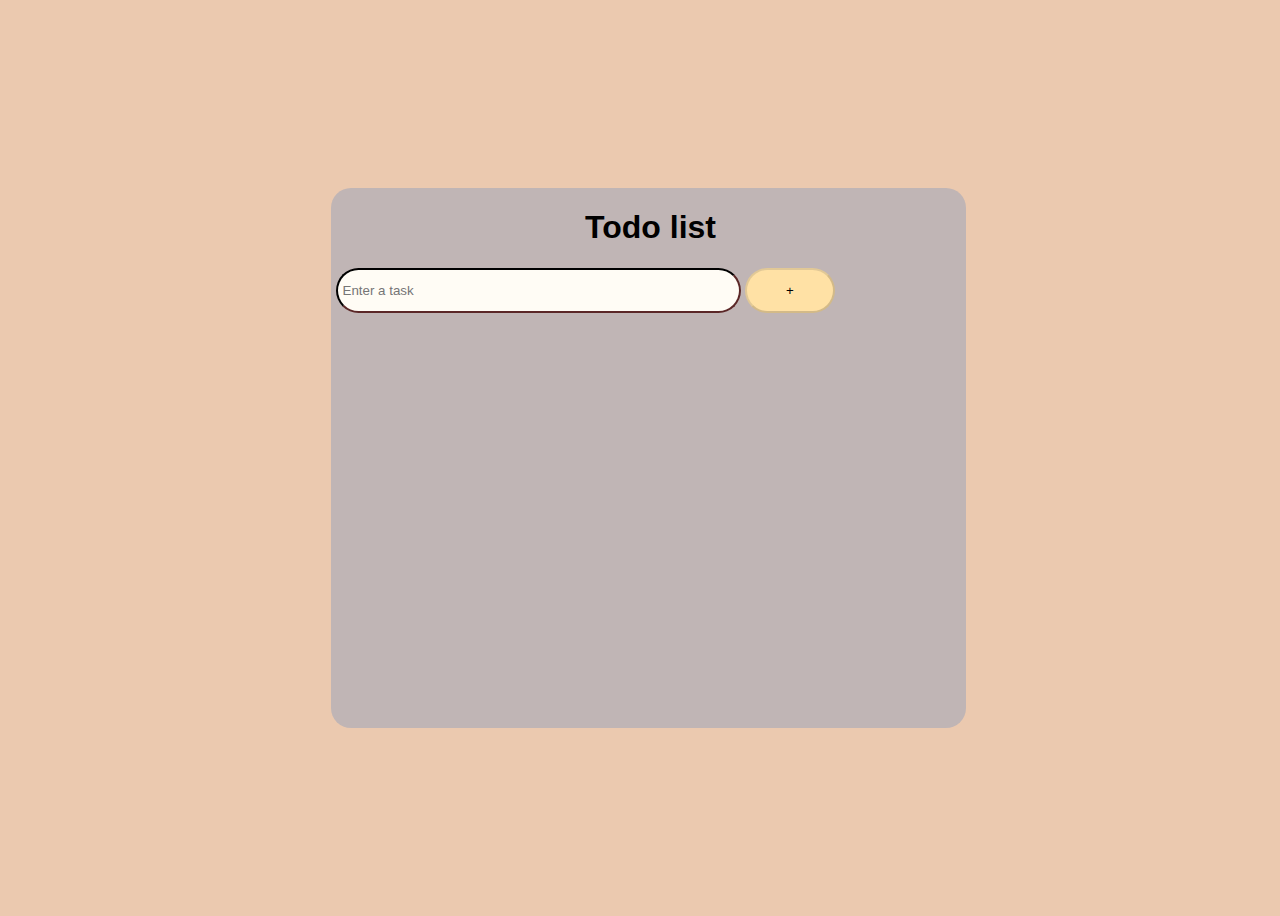
<file: todo-list/index.html>
<head>
    <meta charset="UTF-8" />
    <meta name="viewport" content="width=device-width, initial-scale=1.0" />
    <title>Todo list</title>

    <link rel="stylesheet" href="./style.css" />

    <script src="./server.js"></script>
</head>

<body>

    <!-- <div class="menubar" id="menu">
        <div class="task" id="task">
            
        </div>


    </div> -->

    <!-- </div> -->
    <div class="container" id="container">
        <div class="heading">

            <h1 id="Title">Todo list</h1>
        </div>
            <div class="row">
                <input type="text" placeholder="Enter a task" id="taskName" required />
                <button class="button" id="button" onclick="addTask()">+</button>
            </div>
            <ul id="listitem">

            </ul>
        </div>

    </div>

    <!-- <h2>hehe</h2> -->
    <!-- </div> -->

    <!-- </div> -->
</body>

</html>
</file>
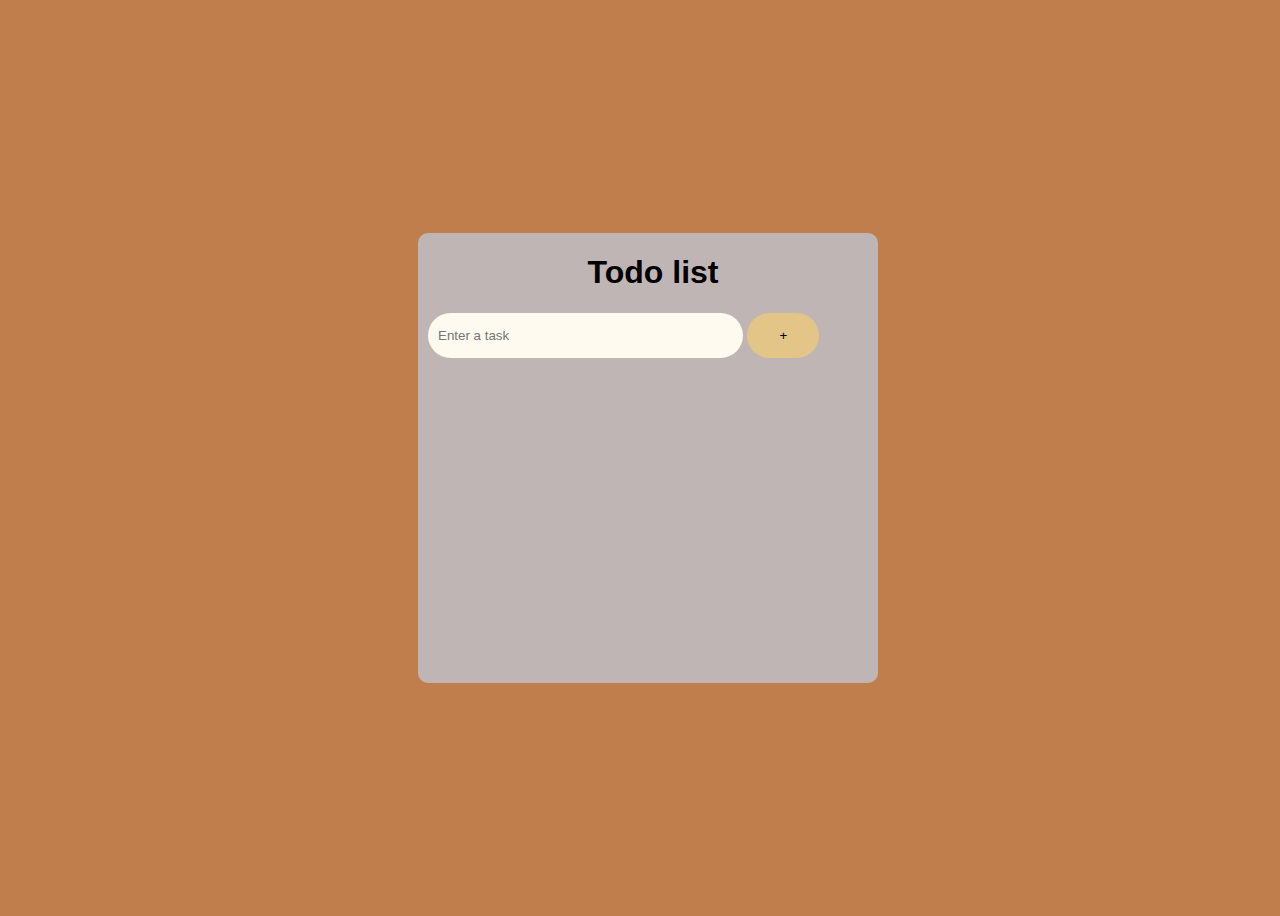
<file: todo-backup/todo-list/index.html>
<head>
    <meta charset="UTF-8" />
    <meta name="viewport" content="width=device-width, initial-scale=1.0" />
    <title>Todo list</title>

    <link rel="stylesheet" href="./style.css" />

    <script src="./server.js"></script>
</head>

<body>

    <!-- <div class="menubar" id="menu">
        <div class="task" id="task">
            
        </div>


    </div> -->

    <!-- </div> -->
    <div class="container" id="container">
        <div class="heading">

            <h1 id="Title">Todo list</h1>
        </div>

        <div class="box" id="box">
            <div class="row">
                <input type="text" name="listName" placeholder="Enter a task" id="input" required />
                <button class="button" id="button" onclick="addTask()">+</button>
            </div>
            <ul id="listitem">

            </ul>
        </div>

    </div>

    <!-- <h2>hehe</h2> -->
    <!-- </div> -->

    <!-- </div> -->
</body>

</html>
</file>
<file: todo-list/style.css>
body {
  height: 100%;
  width: 100%;
  display: flex;
  align-items: center;
  justify-content: center;
  background-color: rgb(235, 201, 175);
  font-family: Arial, Helvetica, sans-serif;
}

.container {
  background-color: #c0b5b5;
  /* text-align: left; */
  height: 60vh;
  width: 70vh;
  border-radius: 20px;
  /* display: flex; */

  /* justify-content: center; */
  /* align-items: center; */
  padding-left: 5px;
}

#taskName {
  height: 5vh;
  width: 45vh;
  background-color: rgb(255, 252, 245);
  border-color: #070303;
  border-radius: 50px;
  padding: 10px;
  padding-left: 5px;
}

#button {
  height: 5vh;
  width: 10vh;
  background-color: rgb(255, 225, 165);
  border-color: #0000002c;
  /* margin-top: 10%; */
  border-radius: 50px;
  cursor: grabbing;
}

.heading {
  text-align: center;
  cursor: alias;
}

ul li {
  list-style: circle;
  list-style-type: circle;
  padding: 10px 6px 10px 10px;
  font-size: 18px;
  user-select: none;
  cursor: pointer;
  display: flex;
  justify-content: space-between;
}

.checked {
  color: #555;
  text-decoration: line-through;
}

/* 
#box {
    text-align: center;
} */
/* 
ul li .span {
  position: absolute;
  right: 10;
  top: 5px;
  width: 30px;
  height: 30px;
  font-size: 50px;
  color: #121212;
  line-height: 40px;
  text-align: center;
  cursor: cell;
} */
</file>
<file: todo-backup/todo-list/style.css>
body {
    height: 100%;
    width: 100%;
    display: flex;
    align-items: center;
    justify-content: center;
    background-color: rgb(192, 126, 76);
    font-family: Arial, Helvetica, sans-serif;
}

.container {
    background-color: #c0b5b5;
    text-align: left;
    height: 50vh;
    width: 50vh;
    border-radius: 10px;
    /* display: flex; */

    /* justify-content: center; */
    align-items: center;
    padding-left: 10px;
}

#input {
    height: 5vh;
    width: 35vh;
    background-color: floralwhite;
    border: #632e2e;
    border-radius: 50px;
    padding: 10px;
}

#button {
    height: 5vh;
    width: 8vh;
    background-color: rgb(227, 197, 136);
    border: #f5f2f2;
    /* margin-top: 10%; */
    border-radius: 50px;
}

.heading {
    text-align: center;
    cursor: alias;
}

ul li {
    /* list-style: none; */
    padding: 12px 8px 12px 12px;
    font-size: 17px;
    user-select: none;
    cursor: pointer;

}

ul li .checked {
    color: #555;
    text-decoration: line-through;
}

/* 
#box {
    text-align: center;
} */

ul li .span {
    position: absolute;
    right: 10;
    top: 5px;
    width: 30px;
    height: 30px;
    font-size: 50px;
    color: #121212;
    line-height: 40px;
    text-align: center;
    cursor: cell;
}
</file>
